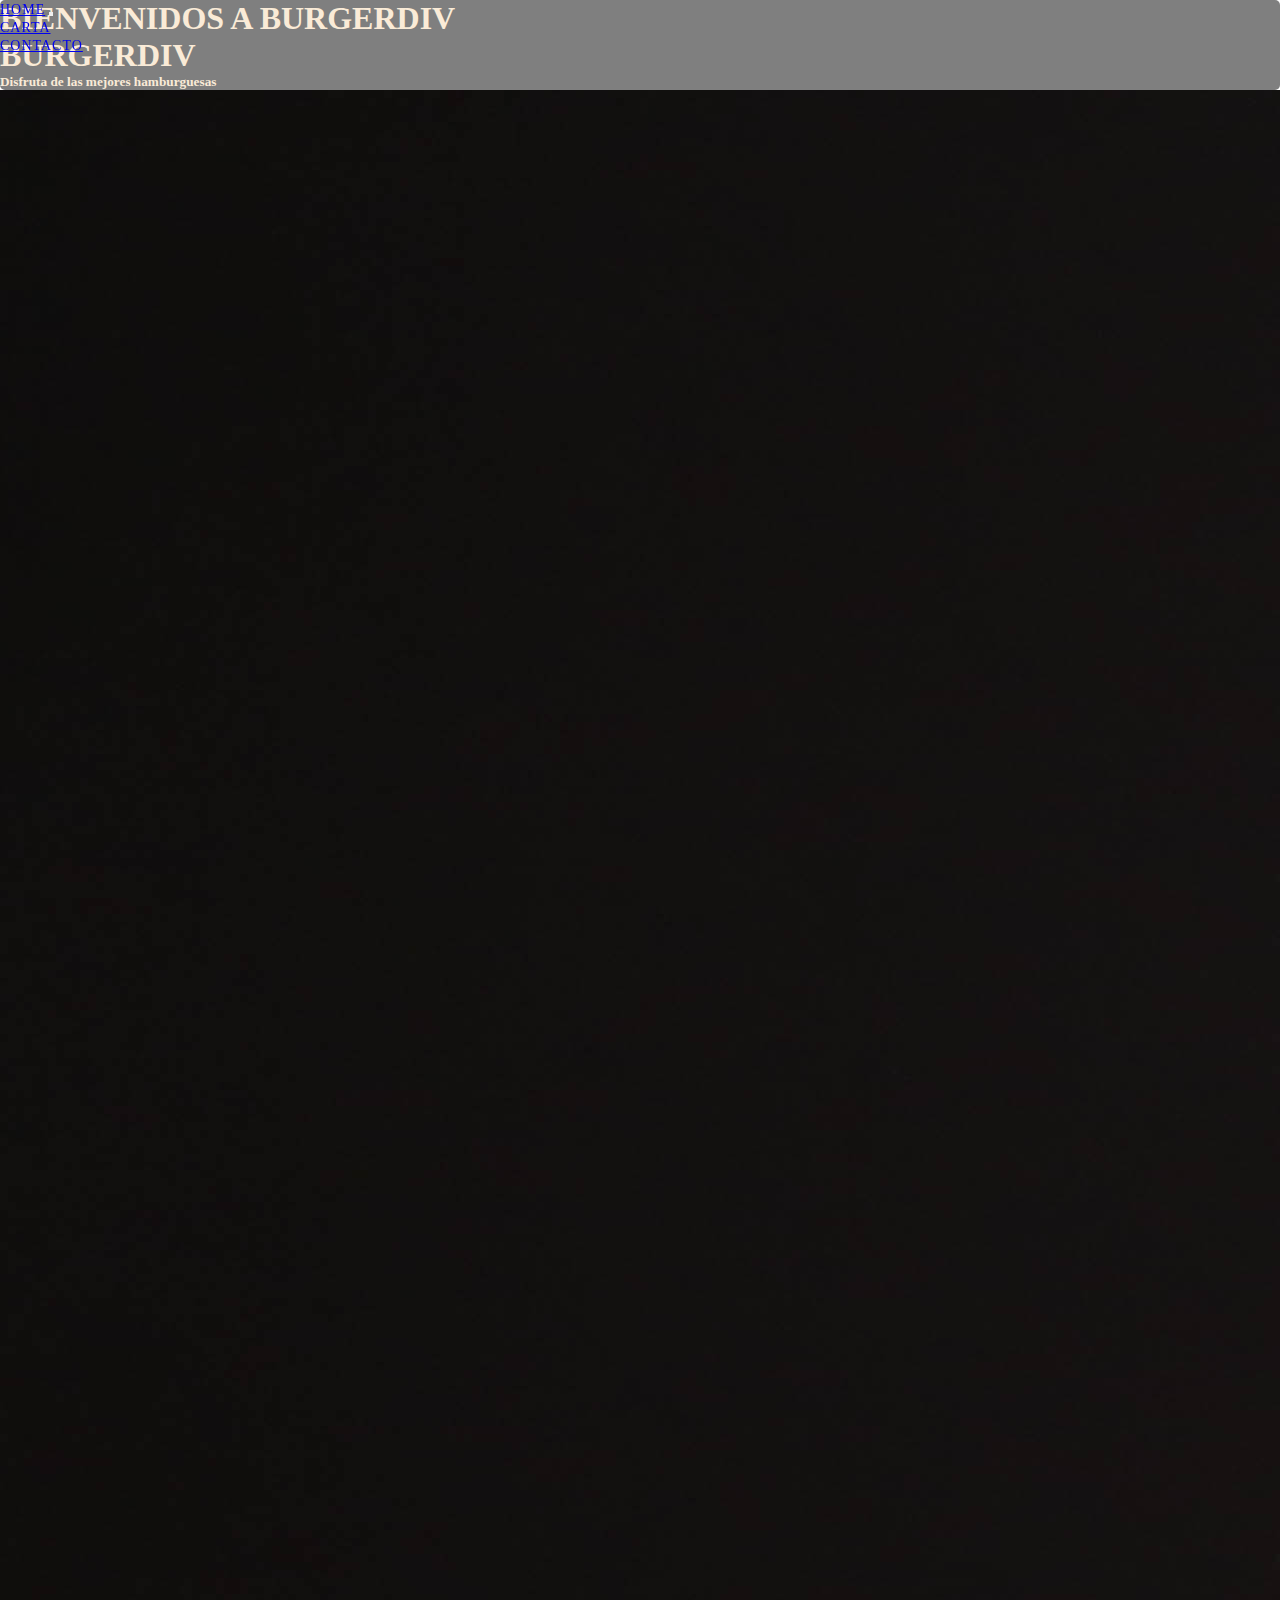
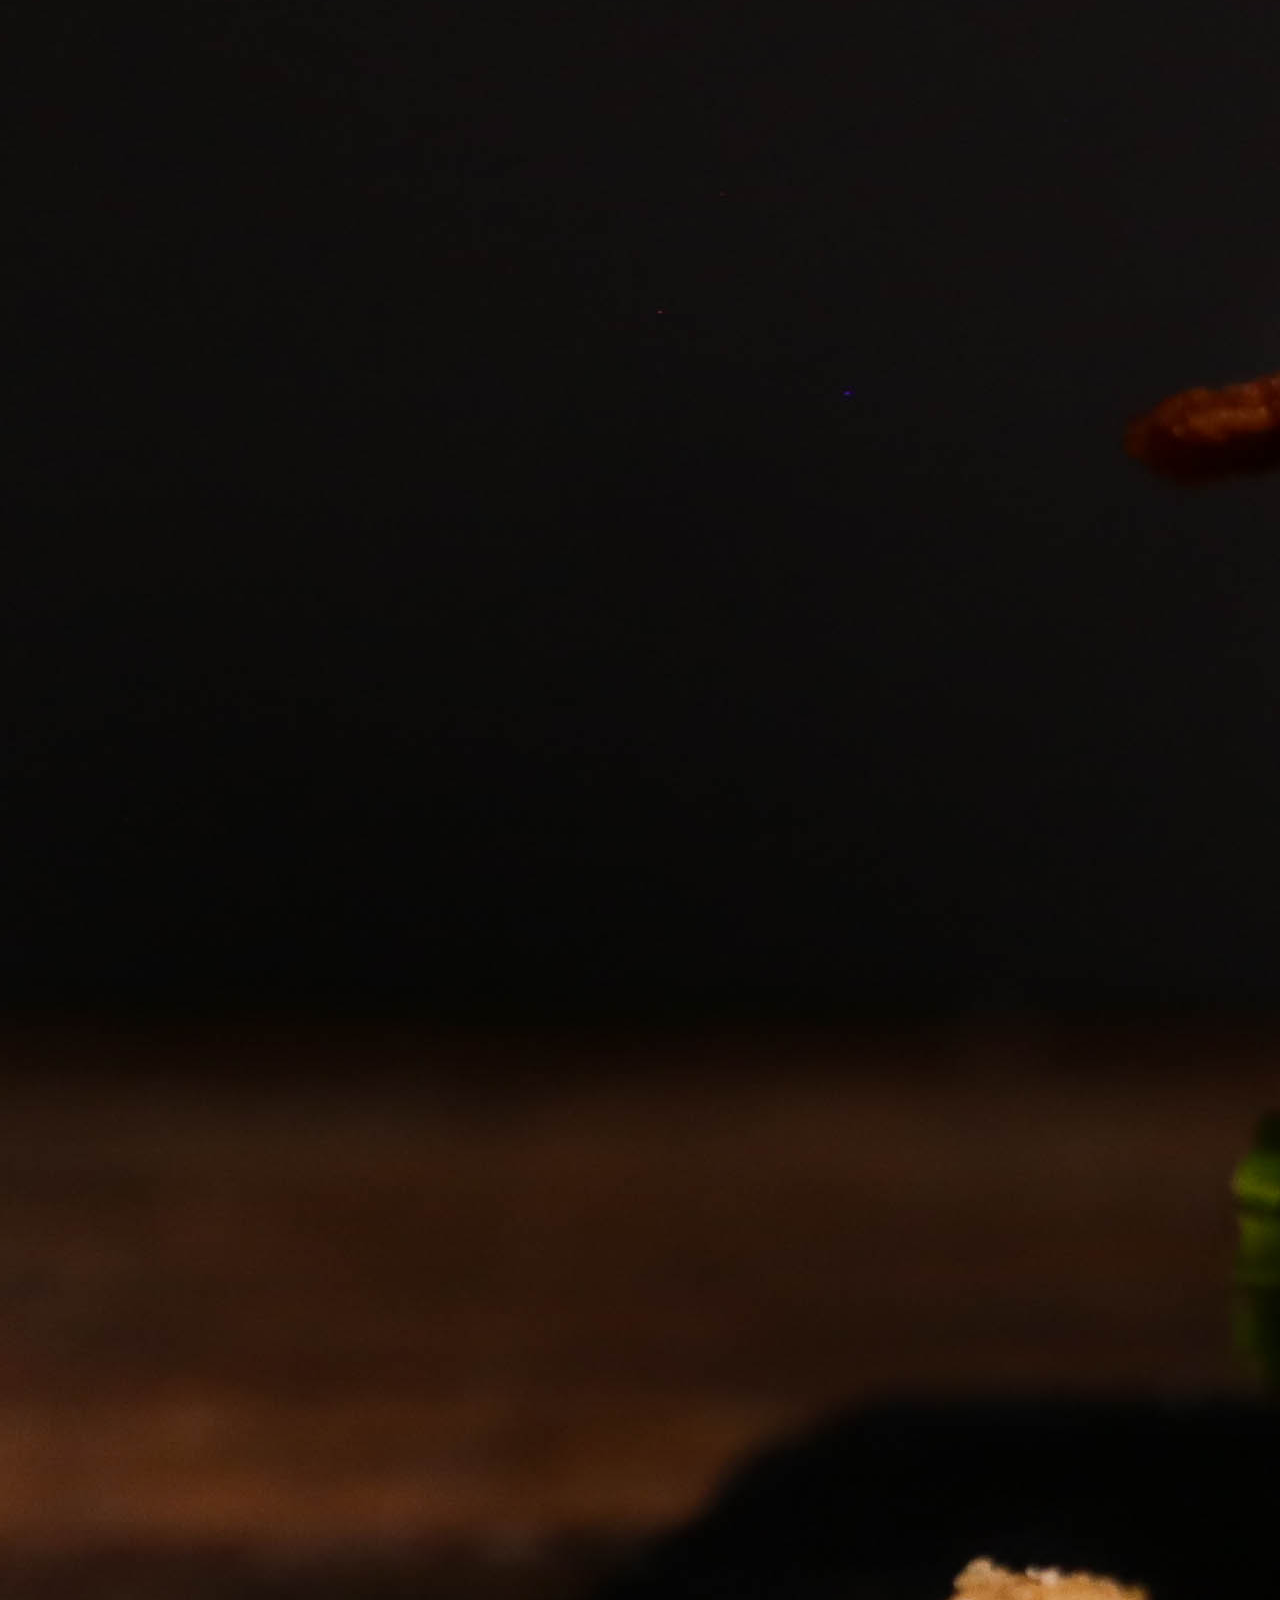
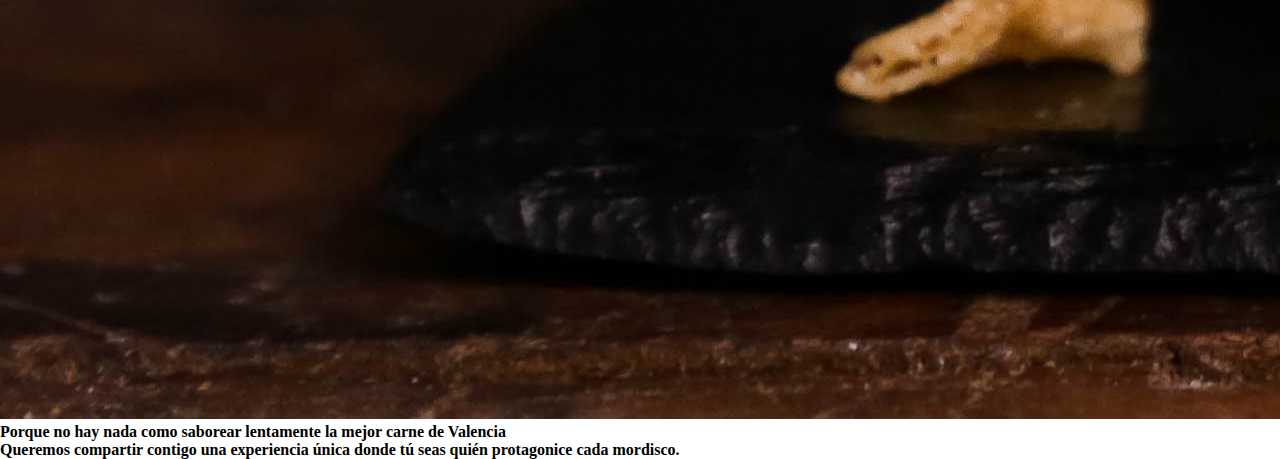
<file: index.html>
<!DOCTYPE html>
<html lang="en">

<head>
    <meta charset="UTF-8" />
    <meta name="viewport" content="width=device-width, initial-scale=1.0" />
    <title>BurgerDiv</title>
    <link href="https://cdn.jsdelivr.net/npm/bootstrap@5.3.1/dist/css/bootstrap.min.css" rel="stylesheet"
        integrity="sha384-4bw+/aepP/YC94hEpVNVgiZdgIC5+VKNBQNGCHeKRQN+PtmoHDEXuppvnDJzQIu9" crossorigin="anonymous" />
    <link rel="stylesheet" href="/css/styles.css">
</head>

<body>

    <nav class="navbar navbar-expand-lg navbar-dark bg-dark">
        <div class="container-fluid">
            <a class="navbar-brand" href="./pages/Home.html">Home</a>
            <button class="navbar-toggler" type="button" data-bs-toggle="collapse"
                data-bs-target="#navbarSupportedContent" aria-controls="navbarSupportedContent" aria-expanded="false"
                aria-label="Toggle navigation">
                <span class="navbar-toggler-icon"></span>
            </button>
            <div class="collapse navbar-collapse" id="navbarSupportedContent">
                <ul class="navbar-nav">
                    <li class="nav-item">
                        <a class="nav-link active" aria-current="page" href="./pages/carta.html">Carta</a>
                    </li>
                    <li class="nav-item">
                        <a class="nav-link" href="./pages/contacto.html">Contacto</a>
                    </li>
                </ul>

            </div>
        </div>
    </nav>
    <div class="title-principal p-2 col-md-12">
        <h1 class="display-8 fs-4">BIENVENIDOS A BURGERDIV</h1>
        <h1 class="pt-3 fs-4">BURGERDIV</h1>
        <h5>Disfruta de las mejores hamburguesas</h5>
    </div>
    

    <div class="container-fluid">
        <div class="row">
            <div class="card" style="width: 100rem;">
                <img src="/imagenes/dlm-gourmet-burger---cheddar-bacon-1.jpg" class="card-img-top" alt="">
                <div class="card-body"></div>
                <h4>Porque no hay nada como saborear lentamente la mejor carne de Valencia</h4>
                <h4>Queremos compartir contigo una experiencia única donde tú seas quién protagonice cada mordisco.</h4>
                <script src="https://cdn.jsdelivr.net/npm/bootstrap@5.3.2/dist/js/bootstrap.bundle.min.js"
                    integrity="sha384-C6RzsynM9kWDrMNeT87bh95OGNyZPhcTNXj1NW7RuBCsyN/o0jlpcV8Qyq46cDfL"
                    crossorigin="anonymous">
                    </script>


</body>
</file>
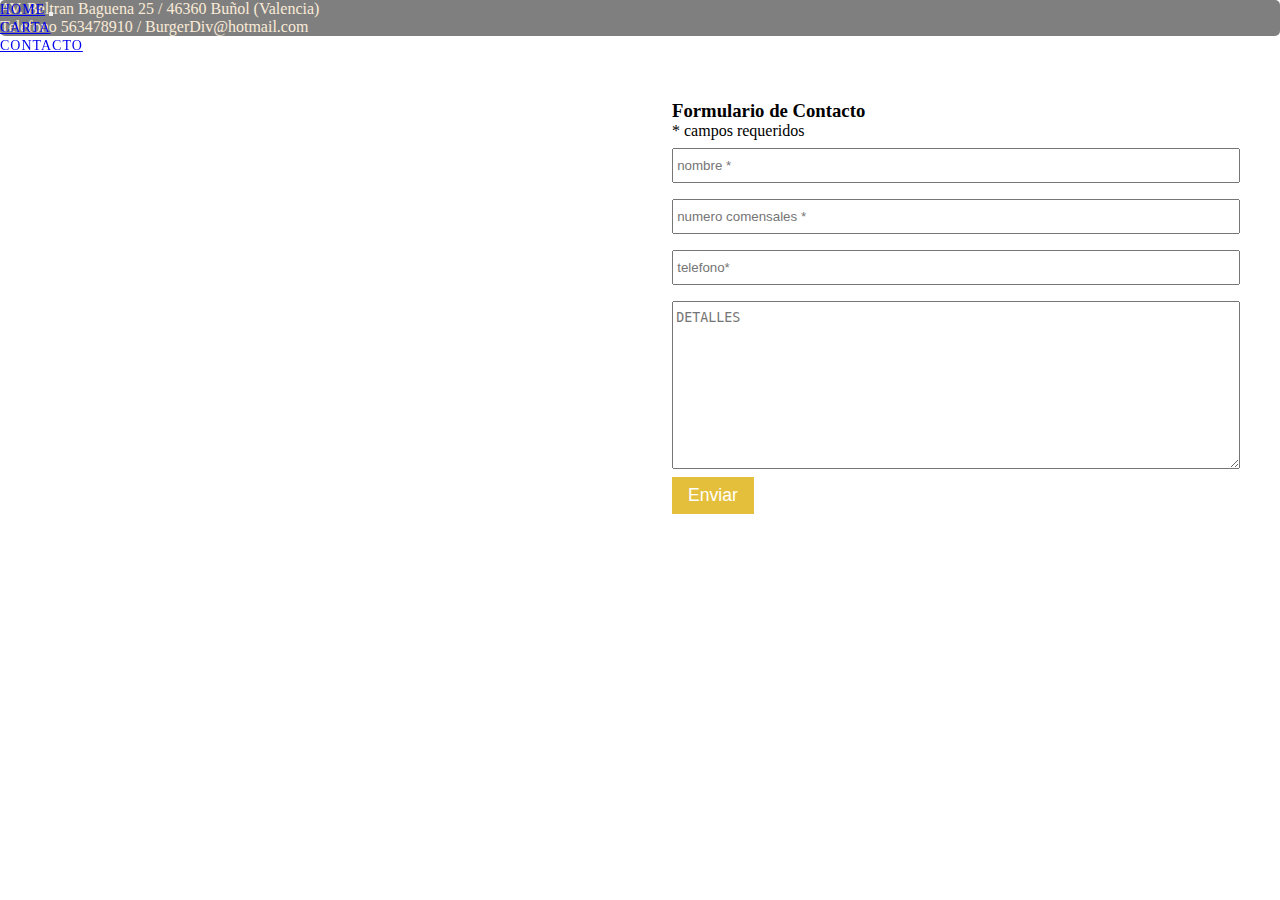
<file: contacto.html>
<!DOCTYPE html>
<html lang="en">

<head>
  <meta charset="UTF-8" />
  <meta name="viewport" content="width=device-width, initial-scale=1.0" />
  <title>Contacto</title>
  <link rel="stylesheet" href="css/styles.css">
  <link href="https://cdn.jsdelivr.net/npm/bootstrap@5.3.1/dist/css/bootstrap.min.css" rel="stylesheet"
    integrity="sha384-4bw+/aepP/YC94hEpVNVgiZdgIC5+VKNBQNGCHeKRQN+PtmoHDEXuppvnDJzQIu9" crossorigin="anonymous" />
</head>

<body>
  <a href="/index.html"></a>
  <a href="/Home.html"></a>
  <a href="/carta.html"></a>
  <a href="/contacto.html"></a>

  <nav class="navbar navbar-expand-lg navbar-dark bg-dark">
    <div class="container-fluid">
      <a class="navbar-brand" href="Home.html">Home</a>
      <button class="navbar-toggler" type="button" data-bs-toggle="collapse" data-bs-target="#navbarSupportedContent"
        aria-controls="navbarSupportedContent" aria-expanded="false" aria-label="Toggle navigation">
        <span class="navbar-toggler-icon"></span>
      </button>
      <div class="collapse navbar-collapse" id="navbarSupportedContent">
        <ul class="navbar-nav">
          <li class="nav-item">
            <a class="nav-link active" aria-current="page" href="Carta.html">Carta</a>
          </li>
          <li class="nav-item">
            <a class="nav-link" href="Contacto.html">Contacto</a>
          </li>
        </ul>

      </div>
    </div>
  </nav>

  <div>

    <section class="contacto pt-6">
      <div class="title contacto p-2 col-md-5">
        <p class="pt-2 fs-4">AV. Beltran Baguena 25 / 46360 Buñol (Valencia)</p>
        <p>Telefono 563478910 / BurgerDiv@hotmail.com</p>
      </div>
    </section>

    <main>
      <section class="section">
        <div class="wrap-two-column">
          <div class="column-half">   
          </div>
          <div class="column-half">
            <h3>Formulario de Contacto</h3>
            <p>* campos requeridos</p>
            <form action="" class="formulario">
              <input type="text" placeholder="nombre *">
              <input type="text" placeholder="numero comensales *">
              <input type="text" placeholder="telefono*">
              <textarea name="" id="" cols="30" rows="10" placeholder="DETALLES"></textarea>
              <button type="submit">Enviar</button>
            </form>
          </div>
        </div>
      </section>
    </main>
  </div>




















  <script src="https://cdn.jsdelivr.net/npm/bootstrap@5.3.2/dist/js/bootstrap.bundle.min.js"
    integrity="sha384-C6RzsynM9kWDrMNeT87bh95OGNyZPhcTNXj1NW7RuBCsyN/o0jlpcV8Qyq46cDfL"
    crossorigin="anonymous"></script>

</body>
</file>
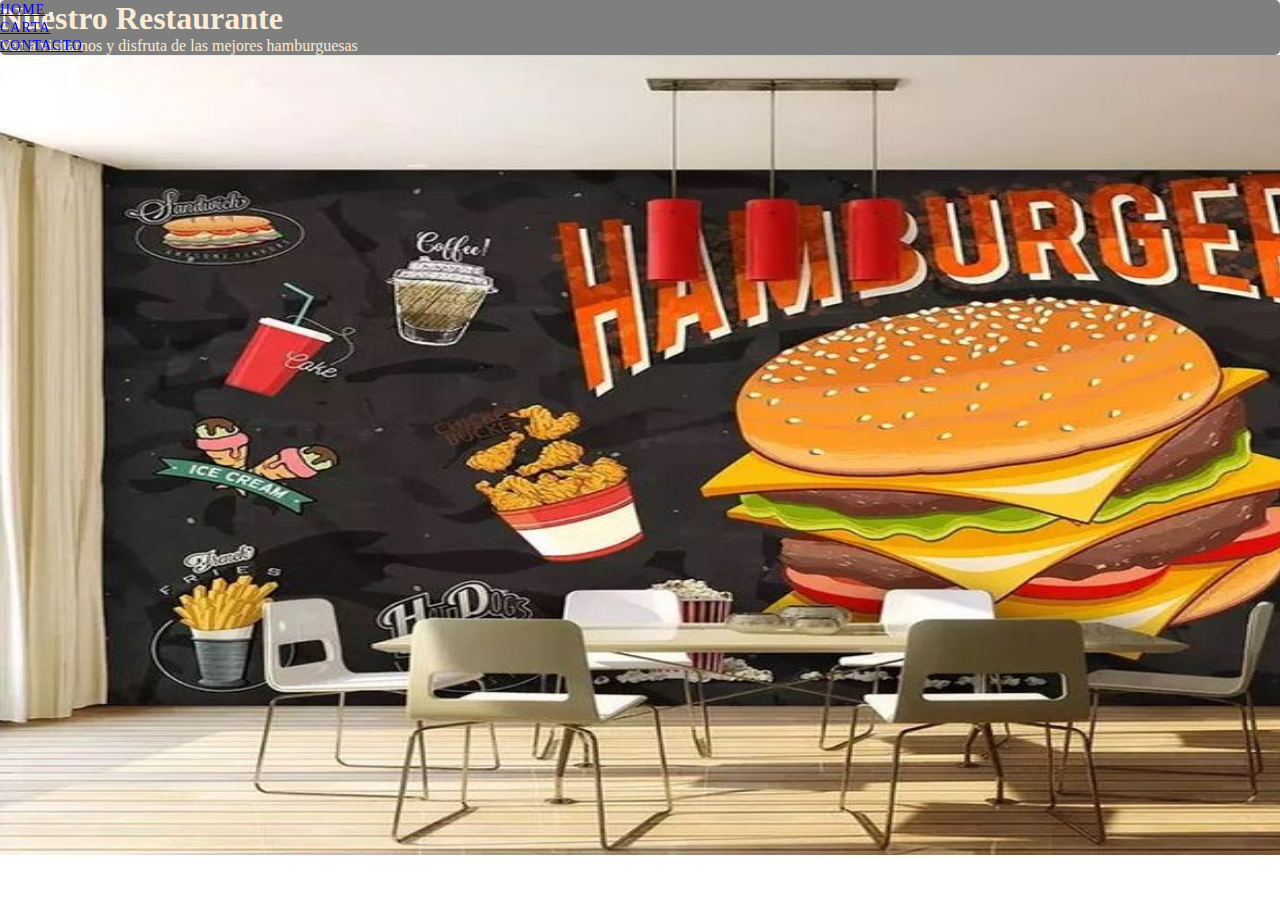
<file: Home.html>
<!DOCTYPE html>
<html lang="en">

<head>
  <meta charset="UTF-8" />
  <meta name="viewport" content="width=device-width, initial-scale=1.0" />
  <title>Home</title>
  <link rel="stylesheet" href="css/styles.css">
  <link href="https://cdn.jsdelivr.net/npm/bootstrap@5.3.1/dist/css/bootstrap.min.css" rel="stylesheet"
    integrity="sha384-4bw+/aepP/YC94hEpVNVgiZdgIC5+VKNBQNGCHeKRQN+PtmoHDEXuppvnDJzQIu9" crossorigin="anonymous" />
</head>

<body>
  <a href="/index.html"></a>
  <a href="/Home.html"></a>
  <a href="/carta.html"></a>
  <a href="/contacto.html"></a>


  <nav class="navbar navbar-expand-lg navbar-dark bg-dark">
    <div class="container-fluid">
      <a class="navbar-brand" href="Home.html">Home</a>
      <button class="navbar-toggler" type="button" data-bs-toggle="collapse" data-bs-target="#navbarSupportedContent"
        aria-controls="navbarSupportedContent" aria-expanded="false" aria-label="Toggle navigation">
        <span class="navbar-toggler-icon"></span>
      </button>
      <div class="collapse navbar-collapse" id="navbarSupportedContent">
        <ul class="navbar-nav">
          <li class="nav-item">
            <a class="nav-link active" aria-current="page" href="Carta.html">Carta</a>
          </li>
          <li class="nav-item">
            <a class="nav-link" href="Contacto.html">Contacto</a>
          </li>
        </ul>

      </div>
    </div>
  </nav>

<section class="pt-4">
  <div class="title Home p-3 col-md-12">
      <h1 class="display-8 fw-small">Nuestro Restaurante</h1>
      <p class="pt-3 fs-2">Ven a visitarnos y disfruta de las mejores hamburguesas</p>
  </div>
</div>
</section>

<div>
   <div class="imagen Home">
   <img src="/imagenes/home.jpg" width="1519" height="800">

   </div>
</div>











  <script src="https://cdn.jsdelivr.net/npm/bootstrap@5.3.2/dist/js/bootstrap.bundle.min.js"
    integrity="sha384-C6RzsynM9kWDrMNeT87bh95OGNyZPhcTNXj1NW7RuBCsyN/o0jlpcV8Qyq46cDfL"
    crossorigin="anonymous"></script>
</div>
</body>
</file>
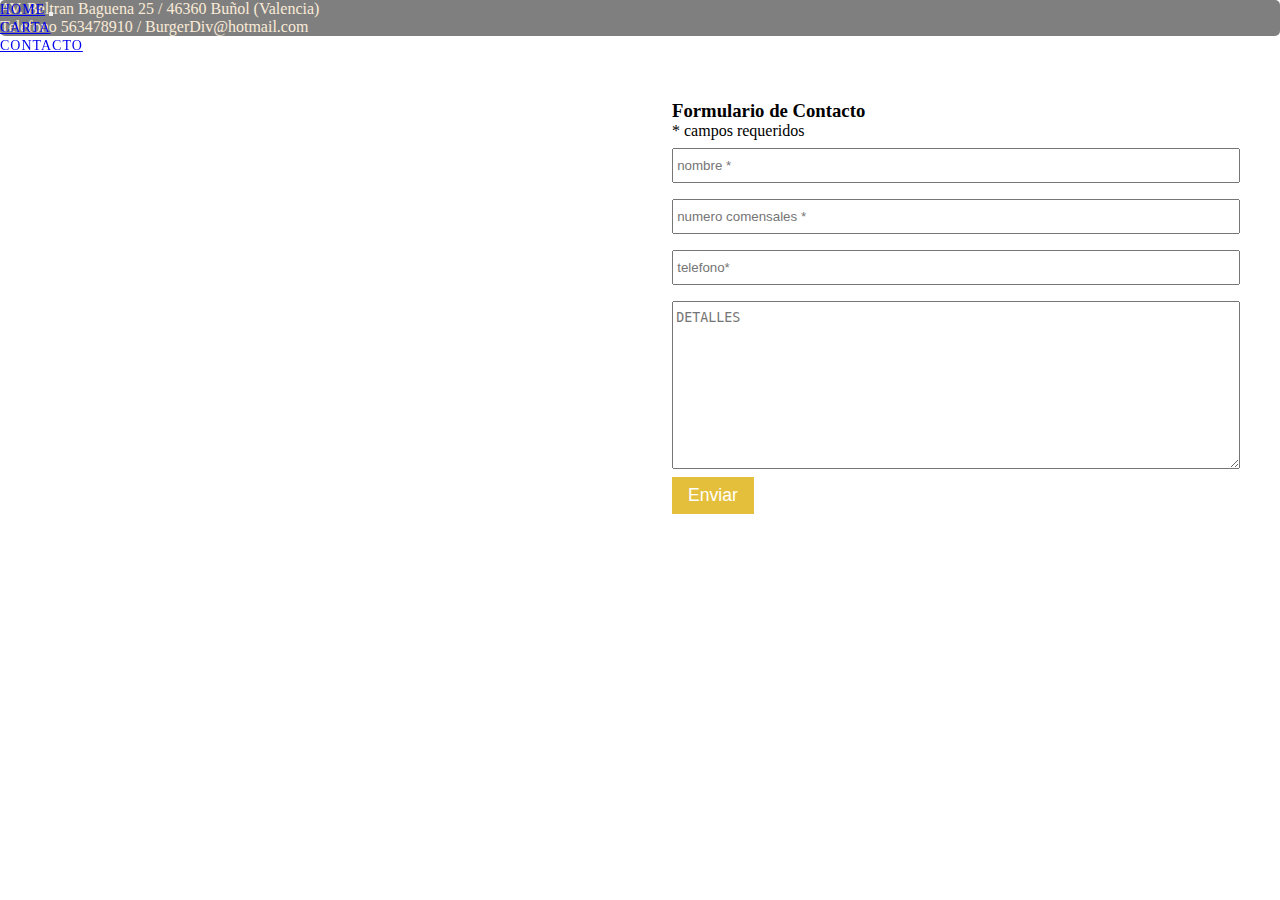
<file: pages/contacto.html>
<!DOCTYPE html>
<html lang="en">

<head>
  <meta charset="UTF-8" />
  <meta name="viewport" content="width=device-width, initial-scale=1.0" />
  <title>Contacto</title>
  <link rel="stylesheet" href="/css/styles.css">
  <link href="https://cdn.jsdelivr.net/npm/bootstrap@5.3.1/dist/css/bootstrap.min.css" rel="stylesheet"
    integrity="sha384-4bw+/aepP/YC94hEpVNVgiZdgIC5+VKNBQNGCHeKRQN+PtmoHDEXuppvnDJzQIu9" crossorigin="anonymous" />
</head>

<body>


  <nav class="navbar navbar-expand-lg navbar-dark bg-dark">
    <div class="container-fluid">
      <a class="navbar-brand" href="./Home.html">Home</a>
      <button class="navbar-toggler" type="button" data-bs-toggle="collapse" data-bs-target="#navbarSupportedContent"
        aria-controls="navbarSupportedContent" aria-expanded="false" aria-label="Toggle navigation">
        <span class="navbar-toggler-icon"></span>
      </button>
      <div class="collapse navbar-collapse" id="navbarSupportedContent">
        <ul class="navbar-nav">
          <li class="nav-item">
            <a class="nav-link active" aria-current="page" href="./carta.html">Carta</a>
          </li>
          <li class="nav-item">
            <a class="nav-link" href="./contacto.html">Contacto</a>
          </li>
        </ul>
      </div>
    </div>
  </nav>

  <section class="contacto pt-6">
    <div class="title contacto p-2 col-md-12">
      <p class="pt-2 fs-4">AV. Beltran Baguena 25 / 46360 Buñol (Valencia)</p>
      <p>Telefono 563478910 / BurgerDiv@hotmail.com</p>
    </div>
  </section>

  <main>
    <section class="section">
      <div class="wrap-two-column">
        <div class="column-half">
        </div>
        <div class="column-half">
          <h3>Formulario de Contacto</h3>
          <p>* campos requeridos</p>
          <form action="" class="formulario">
            <input type="text" placeholder="nombre *">
            <input type="text" placeholder="numero comensales *">
            <input type="text" placeholder="telefono*">
            <textarea name="" id="" cols="30" rows="10" placeholder="DETALLES"></textarea>
            <button type="submit">Enviar</button>
          </form>
        </div>
      </div>
    </section>
  </main>
  </div>


  <script src="https://cdn.jsdelivr.net/npm/bootstrap@5.3.2/dist/js/bootstrap.bundle.min.js"
    integrity="sha384-C6RzsynM9kWDrMNeT87bh95OGNyZPhcTNXj1NW7RuBCsyN/o0jlpcV8Qyq46cDfL"
    crossorigin="anonymous"></script>

</body>
</file>
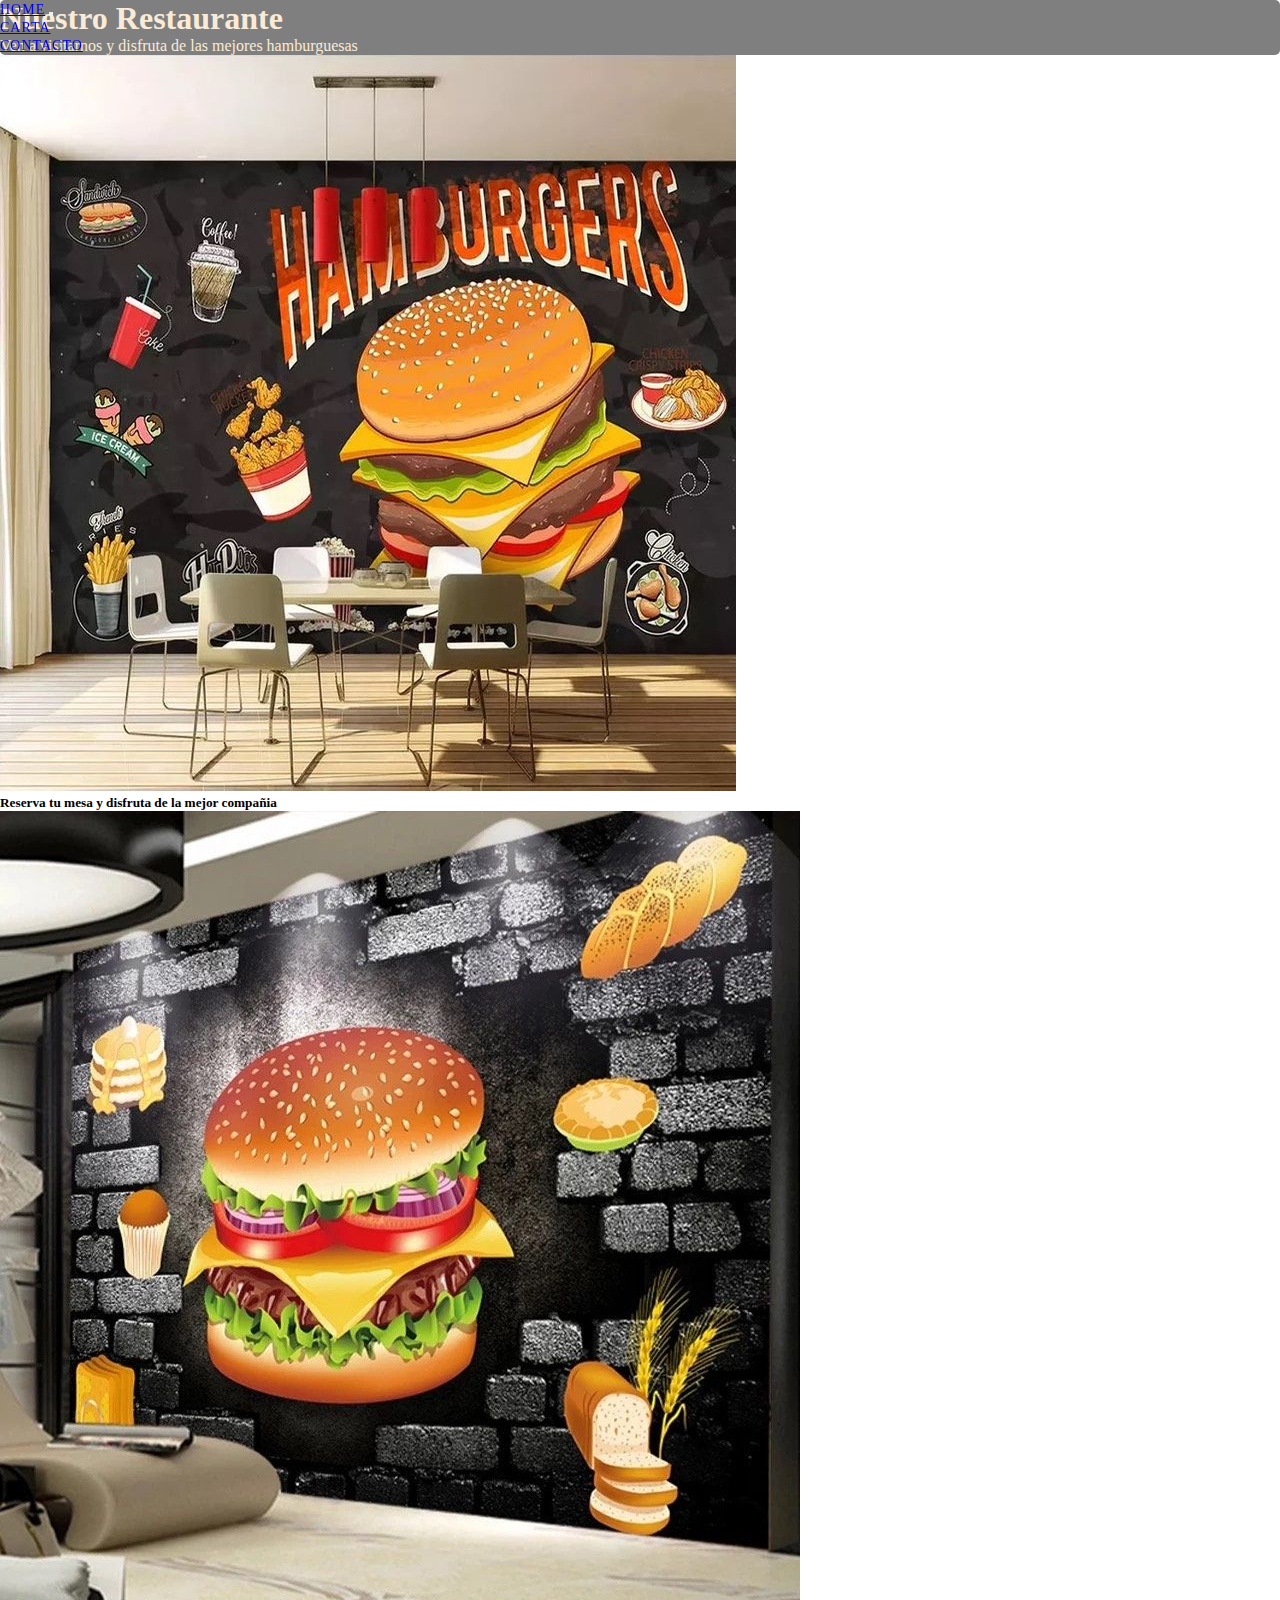
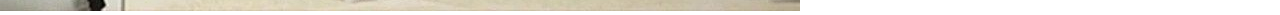
<file: pages/Home.html>
<!DOCTYPE html>
<html lang="en">

<head>
  <meta charset="UTF-8" />
  <meta name="viewport" content="width=device-width, initial-scale=1.0" />
  <title>Home</title>
  <link rel="stylesheet" href="/css/styles.css">
  <link href="https://cdn.jsdelivr.net/npm/bootstrap@5.3.1/dist/css/bootstrap.min.css" rel="stylesheet"
    integrity="sha384-4bw+/aepP/YC94hEpVNVgiZdgIC5+VKNBQNGCHeKRQN+PtmoHDEXuppvnDJzQIu9" crossorigin="anonymous" />
</head>

<body>


  <nav class="navbar navbar-expand-lg navbar-dark bg-dark">
    <div class="container-fuid">
      <a class="navbar-brand" href="./Home.html">Home</a>
      <button class="navbar-toggler" type="button" data-bs-toggle="collapse" data-bs-target="#navbarSupportedContent"
        aria-controls="navbarSupportedContent" aria-expanded="false" aria-label="Toggle navigation">
        <span class="navbar-toggler-icon"></span>
      </button>
      <div class="collapse navbar-collapse" id="navbarSupportedContent">
        <ul class="navbar-nav">
          <li class="nav-item">
            <a class="nav-link active" aria-current="page" href="./carta.html">Carta</a>
          </li>
          <li class="nav-item">
            <a class="nav-link" href="./contacto.html">Contacto</a>
          </li>
        </ul>

      </div>
    </div>
  </nav>


  <section class="pt-4">
    <div class="title Home p-3 col-md-12">
      <h1 class="display-8 fw-small">Nuestro Restaurante</h1>
      <p class="pt-3 fs-2">Ven a visitarnos y disfruta de las mejores hamburguesas</p>
    </div>
    </div>
  </section>
  <div class="container-fluid">
    <div class="row">
      <div class="card" style="width: 100rem;">
        <img src="/imagenes/home.jpg" class="card-img-top" alt="">
        <div class="card-body">
          <h5 class="pt-3 fs-4">Reserva tu mesa y disfruta de la mejor compañia</h5>

        </div>
      </div>

    </div>
    <div class="container-fluid">
      <div class="row">
        <div class="card" style="width: 100rem;">
          <img src="/imagenes/home2.jpg" class="card-img-top" alt="">
          <div class="card-body">

          </div>
        </div>




        <script src="https://cdn.jsdelivr.net/npm/bootstrap@5.3.2/dist/js/bootstrap.bundle.min.js"
          integrity="sha384-C6RzsynM9kWDrMNeT87bh95OGNyZPhcTNXj1NW7RuBCsyN/o0jlpcV8Qyq46cDfL"
          crossorigin="anonymous"></script>
      </div>
</body>
</file>
<file: css/styles.css>
body {
    
    margin: 0;
    padding: 0;
  
}

.navbar {

    position: fixed;
    overflow: hidden;
    width: 100%;
    z-index: 1;

}

.navbar-nav {

    margin-left: auto
}

nav a {

    text-transform: uppercase;
    font-size: 14px;
    letter-spacing: 1px;

}

.centrado {
    position: absolute;
    top: 50%;
    left: 50%;
    transform: translate(-50%, -50%);
}
* {margin: 0; padding: 0;}

.title {
     
    position: static;
    background-color: rgba(0, 0, 0, .5);
    border-radius: 5px;
    color: antiquewhite;
}

.titleHome {
    
    position: static;
    background: rgba(0, 0, 0, .5);
    border-radius: 20px;
    color: antiquewhite;
    
}
.title-principal {

  position: static;
  background: rgba(0, 0, 0, .5);
  border-radius: 5px;
  color: antiquewhite;


}

.hero-page{
    background: linear-gradient(to bottom, rgb(0 0 0 / .5), rgb(0 0 0 / .5)), url(img/restaurante-page-bg.jpg) center;
    background-size: cover;
    height: 200px;
    margin-top: 80px;
    display: flex;
    justify-content: center;
    align-items: center;
  }
  .wrap-hero-page{
    color: #fff;
    padding: 1rem;
  }
  
  .section{
    max-width: 1200px;
    margin: 3rem auto;
    padding: 1rem;
  }
  
  .wrap-two-column{
    display: grid;
    grid-template-columns: 1fr 1fr;
    column-gap: 4rem;
  }
  
  
  /* Formulario */
  
  .formulario{
    display: flex;
    flex-flow: column;
  }
  
  .formulario input, .formulario textarea{
    margin: .5rem 0;
    padding: .5rem .2rem;
  }
  
  .formulario button{
    width: fit-content;
    border: none;
    padding: .5rem 1rem;
    background-color: #e4bf3b;
    color: #fff;
    font-size: 1.1rem;
  }
  @media (max-width:640px){

    .wrap-two-column{

        grid-template-columns: 1fr;
    }
</file>
